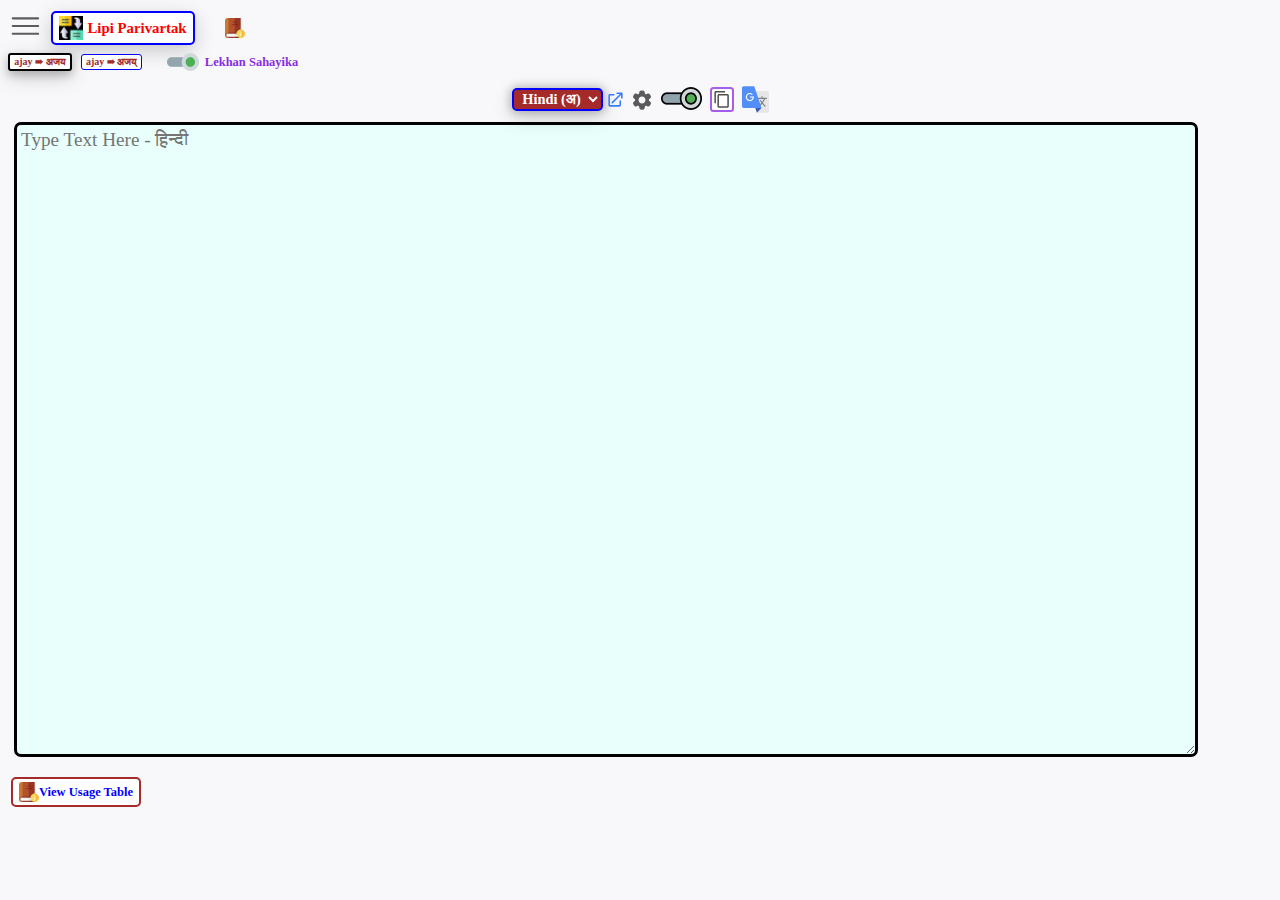
<file: index.html>
<!DOCTYPE html>
<html lang="en">
<head>
    <meta charset="UTF-8" />
    <meta name="viewport" content="width=device-width, initial-scale=1.0" />
    <title>Lipi Lekhika Online | Type Indian Languages with full Speed and Accuracy</title>
    <link rel="icon" type="image/png" href="img/main.png" id="lipi_icon"/>
</head>
<!-- शुभमानन्दगुप्तेन भारते रचितः -->
<body>
    <link rel="stylesheet" type="text/css" href="app.css">
    <script src="src/query.js"></script>
    <script src="src/main.js"></script><script src="src/lib.js"></script>
    <script>let s={};</script><script src="app.js"></script>
    <link rel="stylesheet" type="text/css" href="img/ChavyaH.css">
</body>
</html>
</file>
<file: app.css>
body {
  font-family: "Nirmala UI", "Calibri";
  cursor: default;
  user-select: none;
  -moz-user-select: none;
  scrollbar-width: 0;
  margin: 0;
  padding: 8px;
}

body::-webkit-scrollbar {
  display: none;
}

html {
  background-color: #f8f8fa;
}

.fonts {
  font-family: "Nirmala UI", "Calibri", "Segoe UI Historic", "LipiFontBrahmi", "LipiFontGranth", "LipiFontModi", "LipiFontSharada", "LipiFontSiddham";
}

.ajay {
  min-width: 43px;
  min-height: 11px;
  margin-right: 9px;
}

select {
  border-radius: 5px;
  text-align: center;
}

option {
  background-color: lightcyan;
  color: orangered;
  font-weight: bolder;
  font-size: 1.3em;
  text-align: center;
}

select option:checked {
  color: #800000;
}

#app_lang option:checked {
  color: #aef348;
}

.langsw {
  color: yellow;
  background-color: brown;
  font-weight: bold;
}

.typ_lang {
  margin-top: 14px;
}

#collection {
  display: none;
}

.btn {
  margin: 5px;
  border: 3px solid purple;
}

#up_usage {
  margin-left: 30px;
  margin-bottom: 4px;
}

.extra {
  top: 0;
  left: 0;
  width: 100%;
  height: 100%;
  position: fixed;
  overflow: scroll;
  padding: 8px;
  scrollbar-width: 0;
}

.extra::-webkit-scrollbar {
  display: none;
}

.extra>.flex {
  height: 100%;
}

.blocker {
  z-index: 900;
  width: 100%;
  height: 100%;
  position: fixed;
  top: 0;
  left: 0;
  background-color: #1616166f;
}

@media (max-width:560px) {
  #prayog .in-extra {
    overflow: scroll;
    max-width: 90%;
  }
}

.in-extra {
  border-radius: 6px;
  padding-top: 2px;
  padding-left: 4px;
  border: 2.6px solid #4242ff;
  background-color: #e0e0cc;
  z-index: 999;
  margin-bottom: 20px;
  display: inline-block;
  scrollbar-width: 0;
}

.in-extra::-webkit-scrollbar {
  display: none;
}

.in-extra:hover {
  border-color: blue;
}

.close_contain {
  width: 100%;
  justify-content: flex-end;
}

[lkh=no_prvrtn] {
  font-size: 1.15em;
  color: purple;
  font-weight: bold;
}

#table_btn {
  font-size: 1.25em;
  color: blue;
  border: 2px solid brown;
  margin: 3px;
  margin-top: 10px;
  font-weight: bold;
  cursor: help;
  background-color: white;
  padding-top: 3px;
}

#table_btn:hover {
  background-color: #ffff8c;
  color: black;
  border-color: blue;
}

#bhAShA_sanchit {
  max-width: 160px;
  border: 2px solid #44a544b4;
  border-radius: 5px;
  padding: 2.5px;
  background-color: #ffffff;
  margin: 16px 4px 8px 4px;
  overflow-x: scroll;
  overflow-y: visible;
  scrollbar-width: 0;
}

#bhAShA_sanchit::-webkit-scrollbar {
  width: 0;
  display: none;
}

#bhAShA_sanchit:hover {
  border-color: blue;
}

#bhAShA_sanchit a:hover {
  background-color: #f8edd7;
}

#bhAShA_sanchit a {
  text-align: center;
}

#parivartak {
  font-weight: bold;
  color: red;
  font-size: 1.48em;
  margin-left: 7.5px;
  margin-bottom: 5px;
  padding-top: 3.3px;
  border: 2px solid blue;
  background-color: white;
  border-radius: 5px;
  transition: 640ms;
  box-shadow: 0px 0px 9px -6px #00000033, 0 6px 20px 0 #00000030
}

#parivartak:hover {
  background-color: black;
  color: yellow;
  border-color: brown;
}

#parivartak [chv=convert] {
  transition: 620ms;
}

#parivartak:hover [chv=convert] {
  background-color: blue;
}

#lang_img {
  margin-bottom: 4px;
}

.btn_img {
  margin-bottom: 2px;
}


[chv=convert] {
  background-color: black;
}

.back {
  margin-left: 15px;
  margin-bottom: 10px;
}

#licence_btn {
  color: greenyellow;
  font-size: 1.2em;
  background-color: black;
  font-weight: bolder;
  border: 1px groove red;
}

.normal {
  background-color: #ecffe8;
  font-size: 1.2rem;
  border: 3px solid #200b0b;
  word-wrap: break-word;
  width: 92vw;
  height: 41vh;
  resize: none;
  border-radius: 7px;
  margin-top: 6px;
  overflow: scroll;
  margin-bottom: 4px;
  outline: none;
  transition: 0.2s;
}

select {
  outline: none;
}

#main {
  font-size: 1.2rem;
  border: 3px solid black;
  word-wrap: break-word;
  width: 92.6%;
  height: 69vh;
  z-index: 40;
  background-color: #e8fffb;
  overflow: scroll;
  margin-left: 6px;
  margin-bottom: 10px;
  margin-top: 8.4px;
  outline: none;
  border-radius: 7px;
  padding: 4px;
  transition: 0.2s;
}


.cpy_btn:hover {
  border-color: purple;
  fill: black;
}

#main:focus {
  box-shadow: 0px 0px 9px 5px #00000033, 0 6px 20px 0 #00000030;
  border-color: blue;
}

.normal:focus {
  border-color: blue;
  box-shadow: 0px 0px 9px 5px #00000033, 0 6px 20px 0 #00000030;
}

p#about_text {
  font-size: 1.6em;
  font-weight: bold;
  color: blue;
}

#paricaya {
  color: green;
  font-weight: bold;
  font-size: 17px;
}

p {
  margin: 0;
}

.lang {
  font-size: 1.44em;
  font-weight: bold;
  color: white;
  border: 2px solid blue;
  background-color: brown;
  padding-left: 1px;
  padding-bottom: 1px;
  transition: 500ms;
  box-shadow: 0px 0px 9px 2px #00000033, 0 6px 20px 0 #00000030
}

.lang:hover {
  background-color: black;
  border-color: green;
}

.app_lang {
  font-size: 14.3px;
  font-weight: bold;
  color: yellow;
  border: 2px solid red;
  background-color: black;
  margin-left: 3px;
  padding: 1px;
  padding-bottom: 2px;
}

.app_lang:hover {
  background-color: white;
  color: red;
  border-color: blue;
}

.sa_radio {
  position: absolute;
  height: 0;
  width: 0;
  opacity: 0;
}

.sa_radio:checked~span {
  border-color: black;
  border-width: 2px;
  box-shadow: 0 4px 8.25px 0 #00000033, 0 6px 20px 0 #00000030;
}

.sa_radio:not(:checked)~span {
  border-color: blue;
  border-width: 1.5px;
}

#sa_0,
#sa_1 {
  color: brown;
  font-size: 1em;
  font-weight: bold;
  background-color: white;
  border-style: solid;
  border-radius: 3px;
  padding-left: 4.2px;
  padding-right: 4.2px;
  padding-bottom: 1px;
  padding-top: 1px;
  transition: 300ms;
}

#sa_0:hover,
#sa_1:hover {
  background-color: whitesmoke;
  color: purple;
}

#sahayika_text:hover {
  color: yellow;
  font-weight: bolder;
  background-color: black;
}

#sa_text {
  font-size: 1.1em;
  color: brown;
  font-weight: bold;
}

.lang_lbl {
  color: red;
  font-size: 1.6em;
  font-weight: bold;
}

.cpy_btn {
  border: 2px solid #a75dec;
  background-color: white;
  padding-left: 2px;
  padding-right: 2px;
  padding-top: 2px;
  padding-bottom: 0;
  border-radius: 3.5px;
  cursor: copy;
  fill: #505050;
}

.button {
  border-radius: 5px;
  padding-top: 1px;
  padding-right: 6px;
  padding-bottom: 1px;
  padding-left: 6px;
}

#avAharaNam {
  display: none;
}

.av {
  background-color: white;
  margin: 1.4px;
  border: 2px solid brown;
}

.err_msg {
  color: red;
  font-size: 18px;
  font-weight: bolder;
}

#sahayika_text {
  color: #8a2be2;
  font-weight: bolder;
  padding: 2.4px;
  border-radius: 3px;
  font-size: 1.25em;
  margin-left: 3px;
}

#shoonyam {
  font-size: 1.3em;
  font-weight: bold;
  color: purple;
  margin-bottom: 6px;
  max-width: fit-content;
  margin-left: 6px;
  margin-right: 6px;
}

.pointer {
  cursor: pointer;
}

.close_minus {
  position: absolute;
  margin: -14px 10px 14px 9px;
}

.bhAShAnyAH {
  font-size: 13.4px;
  color: blueviolet;
  text-decoration: none;
  font-weight: bolder;
  margin-bottom: 7px;
  margin-top: 7px;
  border: 1px solid transparent;
  padding: 1px;
  border-radius: 3px;
}

.bhAShAnyAH:hover {
  color: black;
  border-color: black;
}

.bhAShAnyAH:hover .bhAShAnyAH_name {
  color: blue;
}

.bhAShAnyAH_name {
  color: brown;
  font-size: 12px;
}

.ekam {
  margin-left: 8px;
  margin-right: 8px;
}

.ekam-right {
  margin-right: 8px;
}

.ekam-left {
  margin-left: 8px;
}

.dvayam-left {
  margin-left: 16px;
}

.dvayam-right {
  margin-right: 16px;
}

.dvayam-right-anya-bhAShA {
  margin-right: 15px;
}

.dvayam {
  margin-left: 16px;
  margin-right: 16px;
}

.dvayam-main {
  margin-left: 16px;
  margin-right: 50px;
}

#lang_change_container {
  margin-top: 15px;
  margin-bottom: 10px;
}

#licence {
  display: inline-block;
  overflow-y: scroll;
  height: 350px;
  margin-right: 9px;
  margin-left: 1px;
  margin-bottom: 5px;
  margin-top: 9px;
  padding: 9px;
  border: 2px solid purple;
  font-size: 15px;
  scrollbar-width: 0;
  border-radius: 8px;
}

#licence::-webkit-scrollbar {
  display: none;
}

.only_web1 {
  left: 40px;
  margin-left: 30px;
  top: 1px;
}

.flex {
  display: flex;
  align-items: center;
}

.vr-flex {
  display: inline-flex;
  align-items: center;
  flex-direction: column;
}

.vr-flex1 {
  display: flex;
  align-items: center;
  flex-direction: column;
}

.in-flex {
  display: inline-flex;
  align-items: center;
  text-align: center;
}

.mail {
  text-decoration: none;
  color: green;
}

.block {
  display: block;
}

#anu_main1 {
  margin-left: 8px;
  height: 24px;
  width: 24px;
}

.break {
  display: block;
}

#image {
  margin: 9px 12px 12px 8px;
  border-radius: 6px;
  border: 2.6px solid black;
  background-color: #e7e7db;
  min-width: 440px;
  min-height: 500px;
  box-shadow: 0 4px 8.25px 0 #00000033, 0 6px 20px 0 #00000030;
}

#image:hover {
  border-color: brown;
}

#xcv {
  margin-top: 6px;
  margin-left: 5px;
}

.imgs {
  background-repeat: no-repeat;
  display: inline-block;
}

#menu_container {
  position: fixed;
  top: 0;
  z-index: 3000;
  left: 0;
  height: 100%;
  width: 0;
}

#menu_body {
  font-weight: bold;
  border: 2.5px solid #686767;
  background-color: #ffffe3;
  overflow-y: scroll;
  height: 100%;
  max-width: fit-content;
  display: inline-block;
  overflow-x: scroll;
  z-index: 3001;
  border-top-right-radius: 6.5px;
  position: fixed;
  display: flex;
  align-items: center;
  flex-direction: column;
  min-width: 160px;
}

.menu_borders {
  padding: 4px;
  padding-bottom: 2px;
  border-radius: 4px;
}

.menu_borders:hover {
  background-color: #cbfacb;
}

#menu_body:hover {
  background-color: #f1f1f1;
  border-color: black;
}

#menu_body {
  scrollbar-width: 0;
}

#menu_body::-webkit-scrollbar {
  display: none;
  width: 0px;
}

.no_under {
  text-decoration: none;
}

#info_links {
  margin-top: 19px;
  background-color: white;
  border: 2px solid #9237379a;
  margin-right: 5px;
  margin-left: 5px;
  border-radius: 7px;
  max-width: 215px;
}

#info_links:hover {
  border-color: red;
}

.menu_msg {
  color: purple;
  font-size: 1.15em;
  margin-left: 5px;
  padding: 2px;
  text-align: center;
  padding-bottom: 1px;
  border-radius: 3px;
}

#info_links .menu_msg {
  color: purple;
  font-size: 0.96em;
  margin-left: 5px;
  padding: 2px;
  margin-top: 2px;
  padding-bottom: 1px;
  text-align: center;
}

.menu_items {
  margin: 2px;
  margin-left: 3px;
  margin-right: 3px;
  border: 1px solid transparent;
}

.menu_items:hover {
  border-color: black;
}

.menu_items:hover .menu_msg {
  color: yellow;
  background-color: black;
}

#info_links .menu_items:hover .menu_msg {
  color: yellow;
  background-color: black;
}

#menu_blocker {
  z-index: 2010;
  height: 100%;
  width: 100%;
  position: fixed;
  top: 0;
}

#menu_btn {
  margin-bottom: 7.5px;
  border-radius: 10px;
}

#menu_btn:hover {
  background-color: #4141410e;
}

.redirect {
  fill: #367cff;
  margin-top: 2px;
  margin-left: 3px;
}

.redirect:hover {
  fill: blue;
}

.br-above {
  margin-top: 10px;
}

.br-bottom {
  margin-top: 10px;
}

.br_up::before {
  content: '\a';
  white-space: pre;
}

.br::after {
  content: '\a';
  white-space: pre;
}

.br_down::after {
  content: '\a';
  white-space: pre;
}

#set_img {
  margin-left: 6px;
  fill: #5a5a5a;
  margin-top: 2px;
}

#set_img:hover {
  fill: black;
}

.hidden {
  display: none;
}

#setting_in {
  padding: 9px 0 9px 6px;
}

.defal {
  display: flex;
  align-items: center;
}

.defal .one {
  margin-right: 30px;
  color: blueviolet;
  font-weight: bold;
  font-size: 1.5em;
}

.fixed_select {
  padding: 1.5px 5.5px 1px 5.5px;
  border-radius: 5px;
}

.script_set {
  margin-right: 10px;
  margin-left: -12px;
}

#set_msg {
  font-size: 1.65em;
  font-weight: bold;
  text-align: center;
  margin-right: 45px;
}

.redirect {
  cursor: pointer;
}

.trans {
  transition: 500ms;
}

[lkh=issue] {
  color: red;
  margin-left: 4px;
}

#issue {
  background-color: white;
  border-radius: 5px;
  font-weight: bold;
  font-size: 1.2em;
  border: 2px ridge green;
  padding: 0 4px 0 2px;
  box-shadow: 0px 0px 9px 2px #00000033, 0 6px 20px 0 #00000030
}
</file>
<file: img/ChavyaH.css>
.home_img {
  background-image: url([data-uri]);
  background-size: 24px 22px;
  height: 24px;
  width: 24px;
}

#lang_img {
  width: 24px;
  height: 22px;
}

#about_button {
  height: 23px;
  width: 23px;
  fill: #00b8f5;
}

.download_img {
  height: 24px;
  width: 24px;
  margin-bottom: 5.5px;
}

.close_img {
  width: 28px;
  height: 28px;
  fill: #ff3838;
  cursor: pointer;
}

.close_img:hover {
  fill: red;
}

#close2 {
  width: 26px;
  height: 26px;
}

#auto_img {
  border-radius: 2px;
  width: 29px;
  height: 18px;
  margin-top: 8px;
  margin-bottom: 8px;
}

[chv=convert] {
  background-image: url([data-uri]);
  background-size: 24px 24px;
  margin-right: 5px;
  height: 24px;
  width: 24px;
}

.back {
  width: 35px;
  height: 35px;
}

[chv=usage_btn] {
  background-image: url([data-uri]);
  background-size: 20px 20px;
  height: 20px;
  width: 20px;
  cursor: help;
}

[chv=imgon] {
  background-image: url([data-uri]);
  background-size: 41px 23px;
  width: 41px;
  height: 23px;
}

[chv=imgoff] {
  background-image: url([data-uri]);
  background-size: 41px 23px;
  width: 41px;
  height: 23px;
}

[chv=imgon1] {
  background-image: url([data-uri]);
  background-size: 32px 18px;
  height: 18px;
  width: 32px;
}

[chv=imgoff1] {
  background-image: url([data-uri]);
  background-size: 32px 18px;
  height: 18px;
  width: 32px;
}

[chv=imgon2],
[chv=imgoff2] {
  height: 16.25px;
  width: 26px;
  margin: 2px 2px 0 0;
}

.anuvadak {
  height: 27px;
  width: 27px;
  display: none;
}

.anuvadak:hover .अनु {
  fill: #4a4aff;
}

.anuvadak .अनु {
  fill: #518EF8;
}

[chv=imgon2],
[chv=imgoff2] .अनु1 {
  fill: #6b6b6b;
}

[chv=imgon2]:hover,
[chv=imgoff2]:hover .अनु1 {
  fill: black;
}

#menu_btn {
  fill: #5d5d5d;
}

#menu_btn:hover {
  fill: black;
}

#back_btn {
  fill: #616161;
}

#back_btn:hover {
  fill: black;
}

.cnvrt {
  fill: #464646;
}

.cnvrt:hover {
  fill: black;
  background-color: yellow;
}

#auto_img:hover {
  fill: blue;
}

.check_img [t=kr] {
  position: absolute;
  opacity: 0;
  height: 0;
  width: 0;
}

.check_img [t=kr]:not(:checked)~[kr=on] {
  display: none;
}

.check_img [t=kr]:checked~[kr=off] {
  display: none;
}

[chv=img_download] {
  height: 24px;
  width: 24px;
  margin-left: 10px;
  margin-top: 4px;
  fill: #4e4e4e;
}

[chv=img_download]:hover {
  fill: black;
}
</file>
